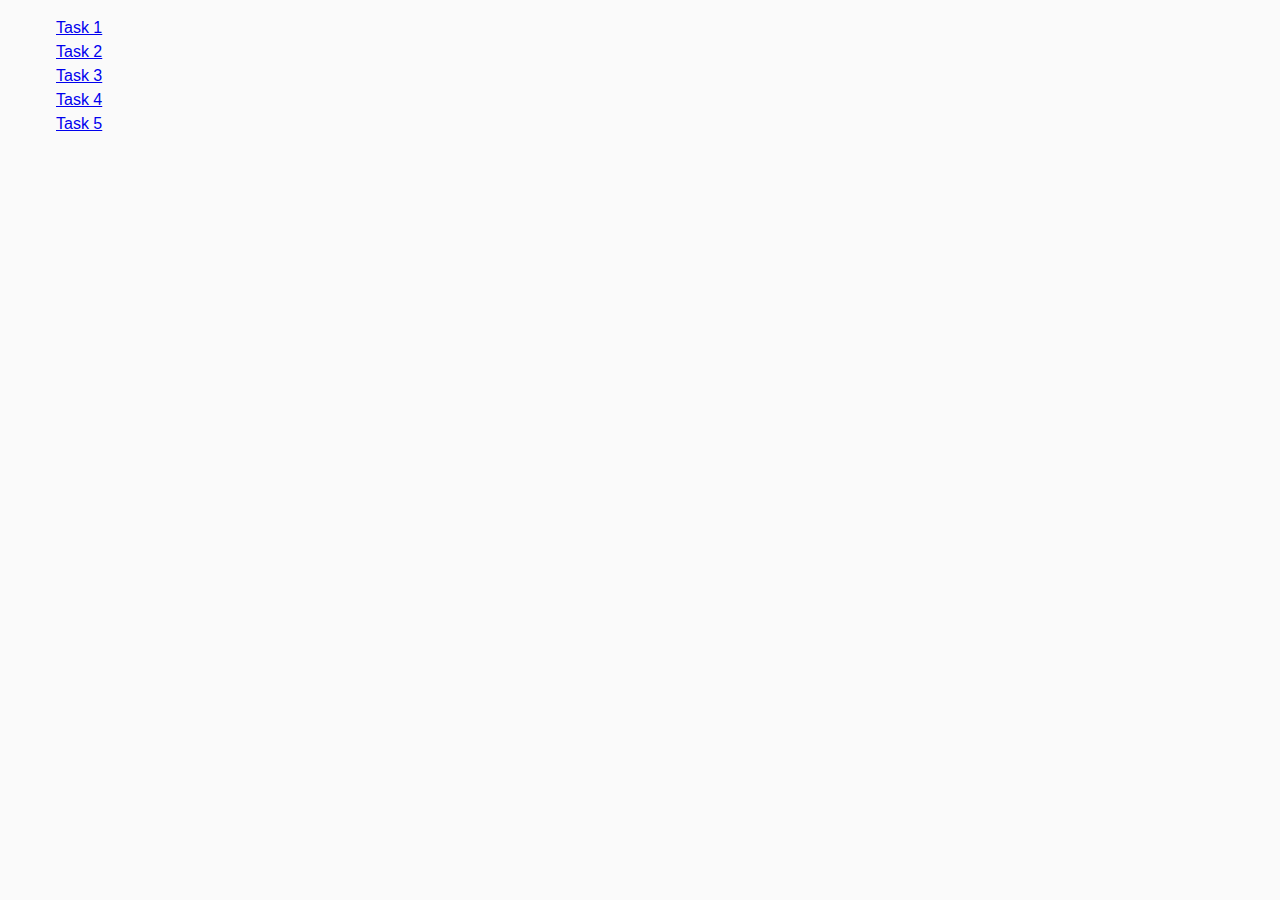
<file: index.html>
<!DOCTYPE html>
<html lang="en">
  <head>
    <meta charset="UTF-8" />
    <meta http-equiv="X-UA-Compatible" content="IE=edge" />
    <meta name="viewport" content="width=device-width, initial-scale=1.0" />
    <title>Homework 7</title>
    <link href="https://fonts.googleapis.com/css2?family=Montserrat:wght@400;500;600&display=swap" rel="stylesheet">

    <link rel="stylesheet" href="https://cdnjs.cloudflare.com/ajax/libs/modern-normalize/3.0.1/modern-normalize.css">
    <link rel="stylesheet" href="./css/common.css" />
  </head>
  <body>
    <ul>
      <li><a href="./task-1.html">Task 1</a></li>
      <li><a href="./task-2.html">Task 2</a></li>
      <li><a href="./task-3.html">Task 3</a></li>
      <li><a href="./task-4.html">Task 4</a></li>
      <li><a href="./task-5.html">Task 5</a></li>
    </ul>
  </body>
</html>
</file>
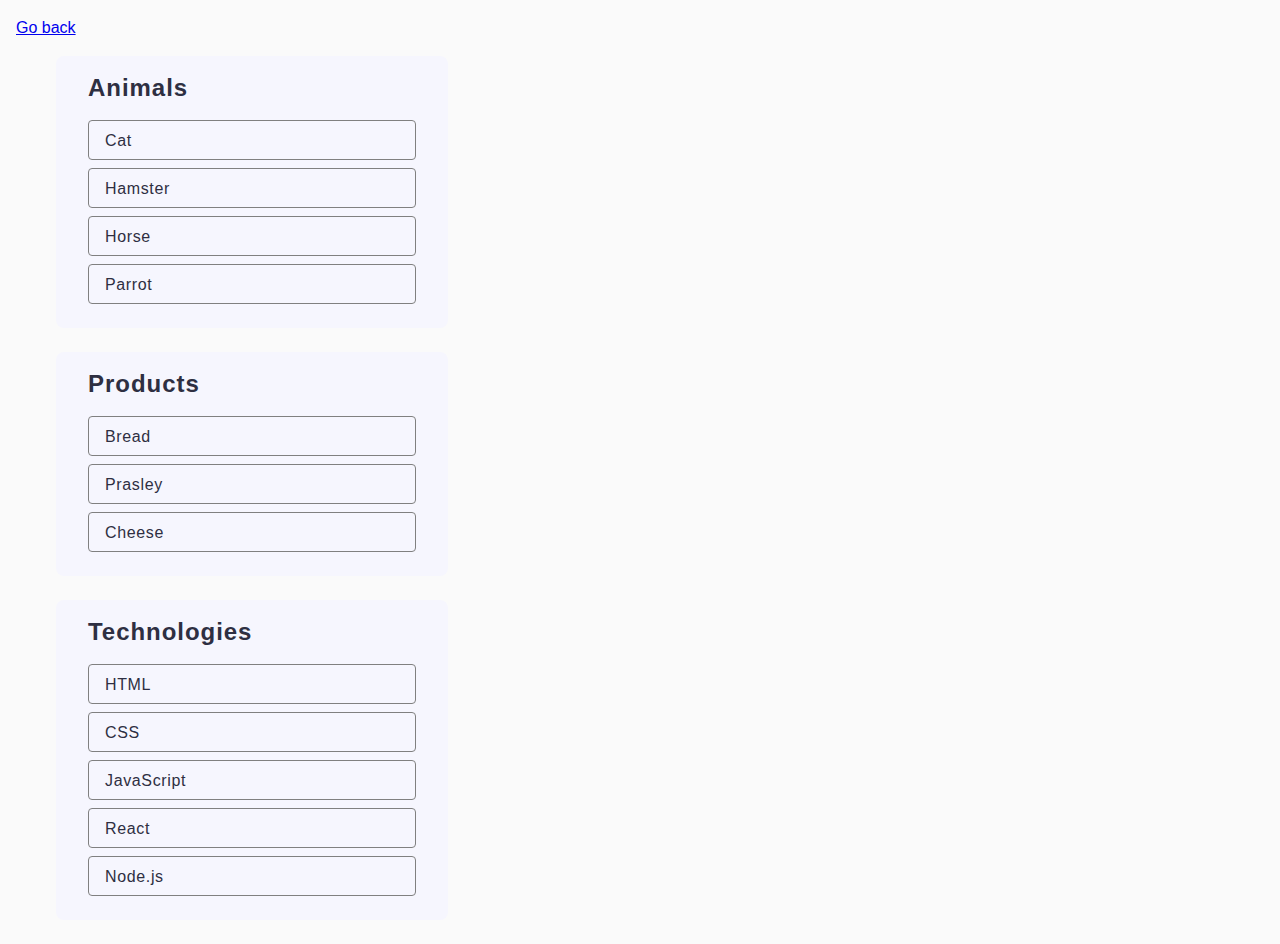
<file: task-1.html>
<!DOCTYPE html>
<html lang="en">
  <head>
    <meta charset="UTF-8" />
    <meta http-equiv="X-UA-Compatible" content="IE=edge" />
    <meta name="viewport" content="width=device-width, initial-scale=1.0" />
    <title>Task 1</title>
    <link rel="stylesheet" href="./css/common.css" />
  </head>
  <body>
    <p><a href="./index.html">Go back</a></p>

    <ul id="categories">
      <li class="item">
        <h2 class="title">Animals</h2>

        <ul class="list">
          <li class="elem">Cat</li>
          <li class="elem">Hamster</li>
          <li class="elem">Horse</li>
          <li class="elem">Parrot</li>
        </ul>
      </li>
      <li class="item">
        <h2 class="title">Products</h2>

        <ul class="list">
          <li class="elem">Bread</li>
          <li class="elem">Prasley</li>
          <li class="elem">Cheese</li>
        </ul>
      </li>
      <li class="item">
        <h2 class="title">Technologies</h2>

        <ul class="list">
          <li class="elem">HTML</li>
          <li class="elem">CSS</li>
          <li class="elem">JavaScript</li>
          <li class="elem">React</li>
          <li class="elem">Node.js</li>
        </ul>
      </li>
    </ul>

    <script src="./js/task-1.js" type="module"></script>
  </body>
</html>
</file>
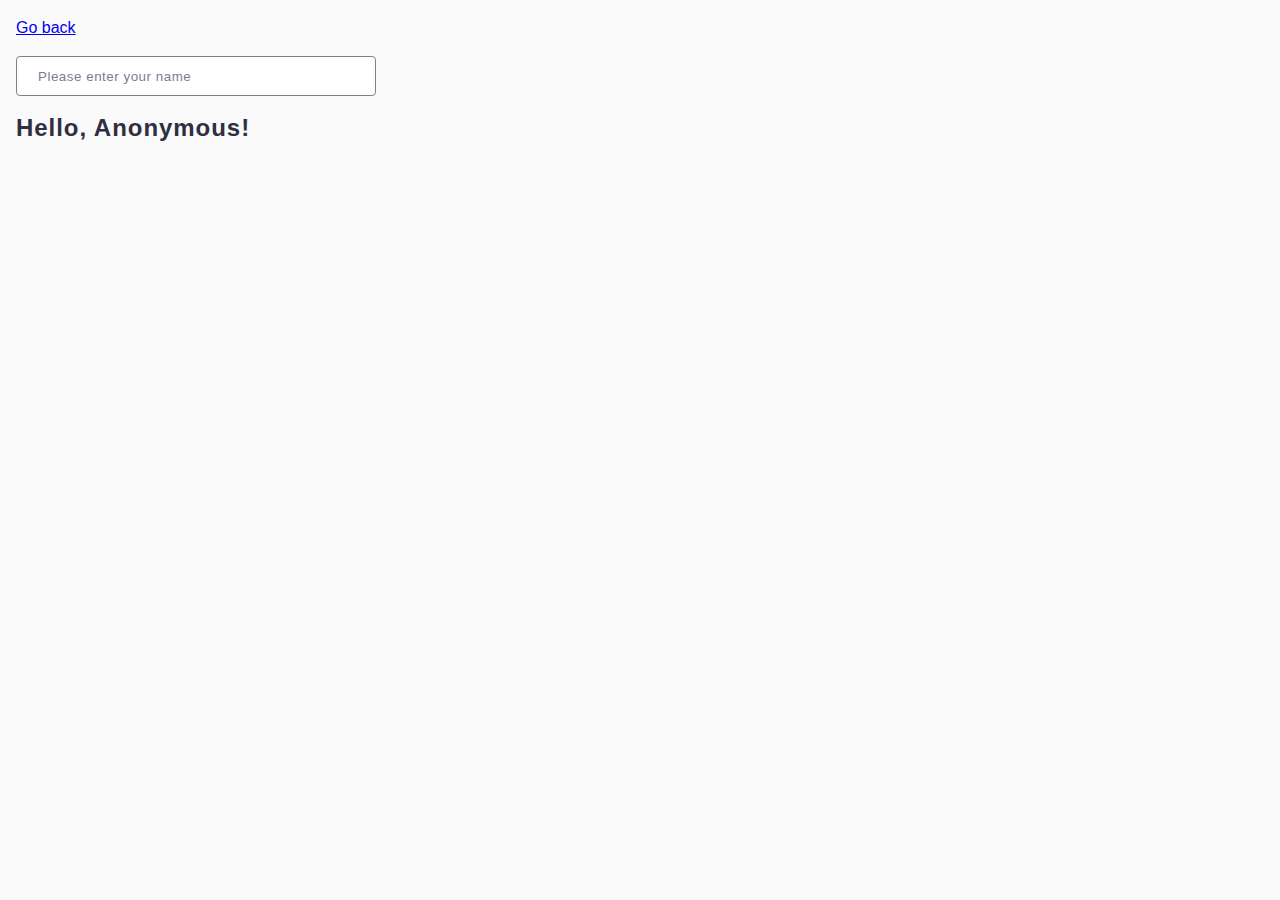
<file: task-3.html>
<!DOCTYPE html>
<html lang="en">
  <head>
    <meta charset="UTF-8" />
    <meta http-equiv="X-UA-Compatible" content="IE=edge" />
    <meta name="viewport" content="width=device-width, initial-scale=1.0" />
    <title>Task 3</title>
    <link rel="stylesheet" href="./css/common.css" />
  </head>
  <body>
    <p><a href="./index.html">Go back</a></p>

    <input type="text" id="name-input" placeholder="Please enter your name" />
    <h1 class="hello">Hello, <span id="name-output">Anonymous</span>!</h1>

    <script src="./js/task-3.js" type="module"></script>
  </body>
</html>
</file>
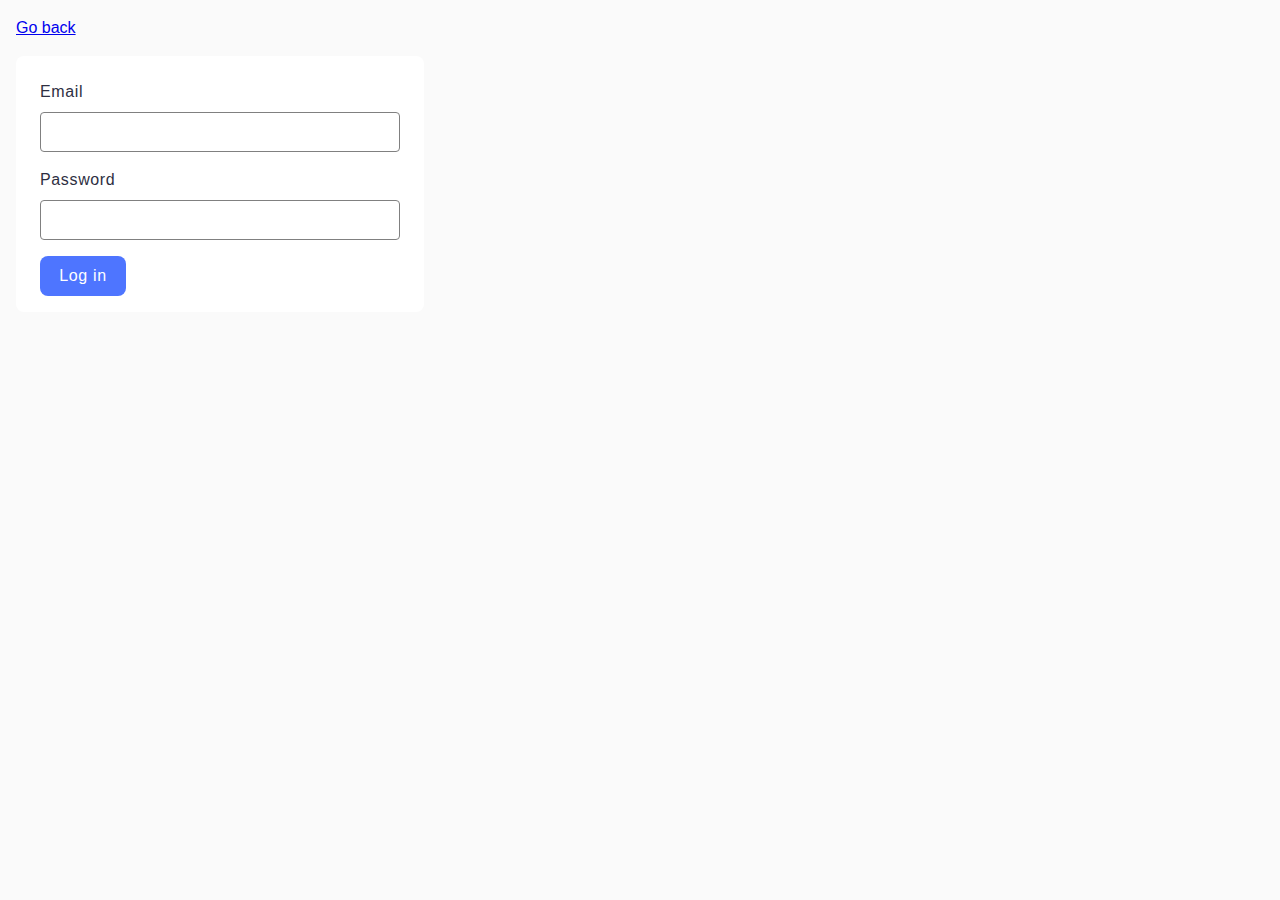
<file: task-4.html>
<!DOCTYPE html>
<html lang="en">
  <head>
    <meta charset="UTF-8" />
    <meta http-equiv="X-UA-Compatible" content="IE=edge" />
    <meta name="viewport" content="width=device-width, initial-scale=1.0" />
    <title>Task 4</title>
    <link rel="stylesheet" href="./css/common.css" />
  </head>
  <body>
    <p><a href="./index.html">Go back</a></p>

    <form class="login-form">
      <label class="email">
        Email
        <input class ="input" type="email" name="email" />
      </label>
      <label class="password">
        Password
        <input class="input" type="password" name="password" />
      </label>
      <button class="button" type="submit">Log in</button>
    </form>

    <script src="./js/task-4.js" type="module"></script>
  </body>
</html>
</file>
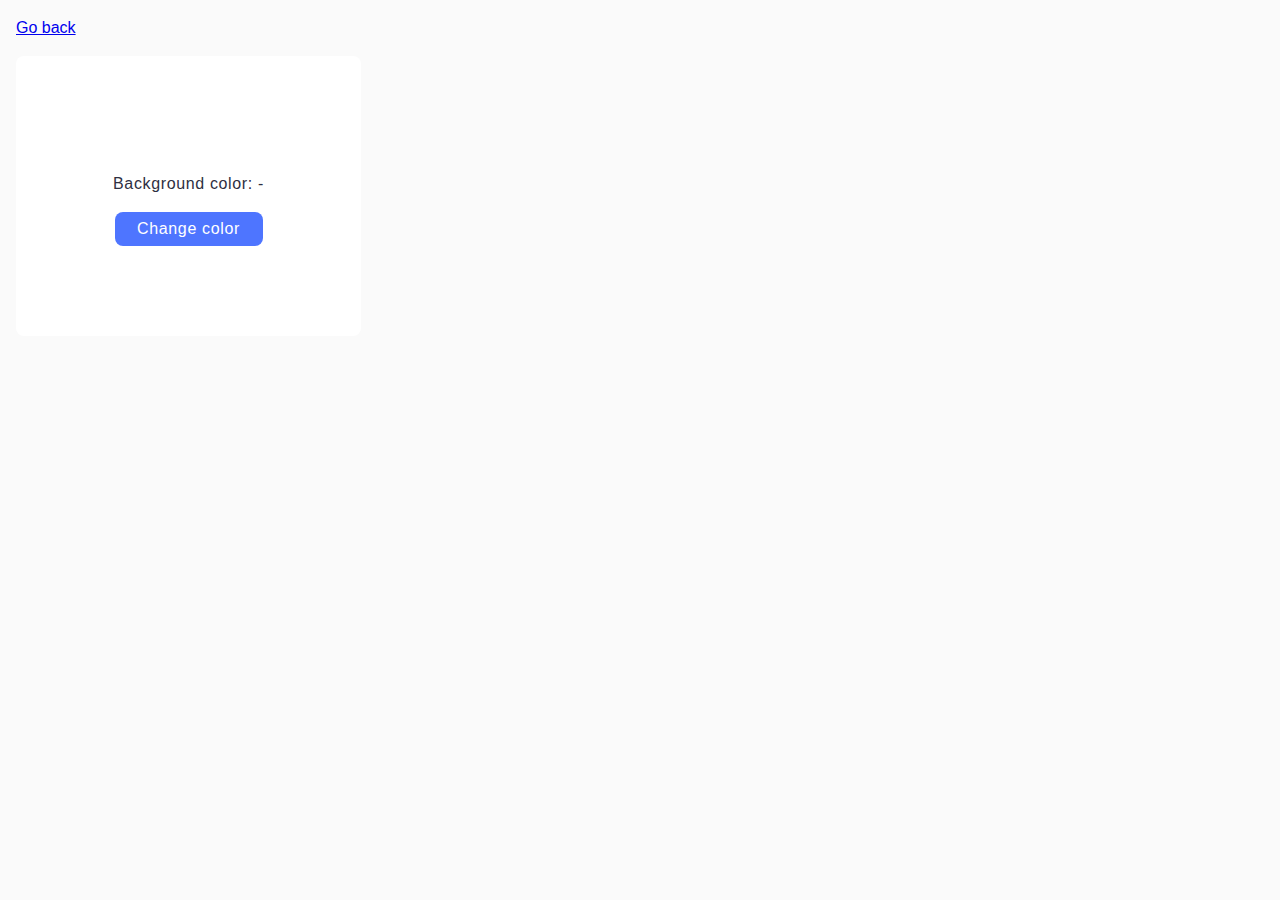
<file: task-5.html>
<!DOCTYPE html>
<html lang="en">
  <head>
    <meta charset="UTF-8" />
    <meta http-equiv="X-UA-Compatible" content="IE=edge" />
    <meta name="viewport" content="width=device-width, initial-scale=1.0" />
    <title>Task 5</title>
    <link rel="stylesheet" href="./css/common.css" />
  </head>
  <body class="html">
    <p><a href="./index.html">Go back</a></p>

    <div class="widget">
      <p class="ptext">Background color: <span class="color">-</span></p>
      <button type="button" class="change-color">Change color</button>
    </div>

    <script src="./js/task-5.js" type="module"></script>
  </body>
</html>
</file>
<file: css/common.css>
* {
  box-sizing: border-box;
}

body {
  margin: 16px;
  font-family: -apple-system, BlinkMacSystemFont, 'Segoe UI', Roboto, Oxygen,
    Ubuntu, Cantarell, 'Open Sans', 'Helvetica Neue', sans-serif;
  -webkit-font-smoothing: antialiased;
  -moz-osx-font-smoothing: grayscale;
  background-color: #fafafa;
  color: #212121;
  line-height: 1.5;
}

ul, li {
  list-style-type: none;
}

.item {
  border-radius: 8px;
    padding: 16px;
    width: 392px;
    max-height: fit-content;
    background-color: #f6f6fe;
    margin-bottom: 24px;
}

.title {
    font-family: 'Montserrat', sans-serif;
    font-weight: 600;
    font-size: 24px;
    line-height: 133%;
    letter-spacing: 0.04em;
    color: #2e2f42;
    padding-left: 16px;
    padding-bottom: 16px;
    margin: 0;
}

.list {
  width: 100%;
  padding-left: 16px;
  padding-right: 16px;
}

.elem {
  width: 100%;
  height: 40px;
  border: 1px solid #808080;
  border-radius: 4px;
  margin-bottom: 8px;
  font-family: "Montserrat", sans-serif;
  font-size: 16px;
  line-height: 150%;
  letter-spacing: 0.04em;
  color: #2e2f42;
  padding-left: 16px;
  padding-top: 8px;
  padding-bottom: 8px;
}

.gallery {
  display: grid;
  grid-template-columns: repeat(3, 350px);
  grid-auto-rows: 200px;
  gap: 10px;
  justify-content: center;
  list-style: none;
}

.elem-img {
  width: 300px;
  height: 180px;
  overflow: hidden;
  border-radius: 10px;
}

.elem-img img {
  width: 100%;
  height: 100%;
  object-fit: cover;
  display: block;
}

#name-input {
  border: 1px solid #808080;
  border-radius: 4px;
  width: 360px;
  height: 40px;
  padding-left: 16px;
  padding-right: 16px;
  margin-bottom: 16px;
}

input::placeholder {
  font-family: "Montserrat", sans-serif;
  line-height: 150%;
  letter-spacing: 0.04em;
  color: #7a7b94;
  padding-left: 5px;
}

#name-input:hover {
  border: 1px solid #018cdd;
} 

#name-input:focus {
  border: 1px solid #1701dd;
  outline: none;
}

.hello {
  font-family: "Montserrat", sans-serif;
  font-weight: 600;
  font-size: 24px;
  line-height: 133%;
  letter-spacing: 0.04em;
  color: #2e2f42;
  margin: 0;
}

.login-form {
  border-radius: 8px;
  padding: 24px;
  width: 408px;
  height: 256px;
  background: #fff;
}

.email  {
  font-family: "Montserrat", sans-serif;
  line-height: 150%;
  letter-spacing: 0.04em;
  color: #2e2f42;
  display: block;
}

.password {
  font-family: "Montserrat", sans-serif;
  line-height: 150%;
  letter-spacing: 0.04em;
  color: #2e2f42;
  display: block;
  margin-top: 8px;
}

.input {
  display: block;
  width: 360px;
  height: 40px;
  padding: 0 15px 0 15px;
  box-sizing: border-box;
  border: 1px solid #808080;
  border-radius: 4px;
  margin-top: 8px;
  margin-bottom: 16px;
}

.button {
  border-radius: 8px;
    padding: 8px 16px;
    width: 86px;
    height: 40px;
    background: #4e75ff;
    font-family: "Montserrat", sans-serif;
    font-size: 16px;
    font-weight: 500;
    line-height: 150%;
    letter-spacing: 0.04em;
    color: #fff;
    display: inline-block;
    cursor: pointer;
    border: none;
}

.input:hover {
  border: 1px solid #000;
}

.button:hover {
  background: #6c8cff;
}

.widget {
  border-radius: 8px;
  padding: 100px 88px;
  width: 345px;
  height: 280px;
  background: #fff;
  display: flex;
  flex-direction: column;
  align-items:center;
}

.ptext {
  font-family: "Montserrat", sans-serif;
  line-height: 150%;
  letter-spacing: 0.04em;
  color: #2e2f42;
}

.change-color {
  background: #4e75ff;
  border-radius: 8px;
  padding: 8px 16px;
  width: 148px;
  height: 40px;
  font-family: "Montserrat", sans-serif;
  font-size: 16px;
  letter-spacing: 0.04em;
  color: #fff;
  border: none;
  cursor: pointer;
}

.change-color:hover {
  background-color: #6c8cff;
}

.change-color:active {
  background-color: #9798c9;
}
</file>
